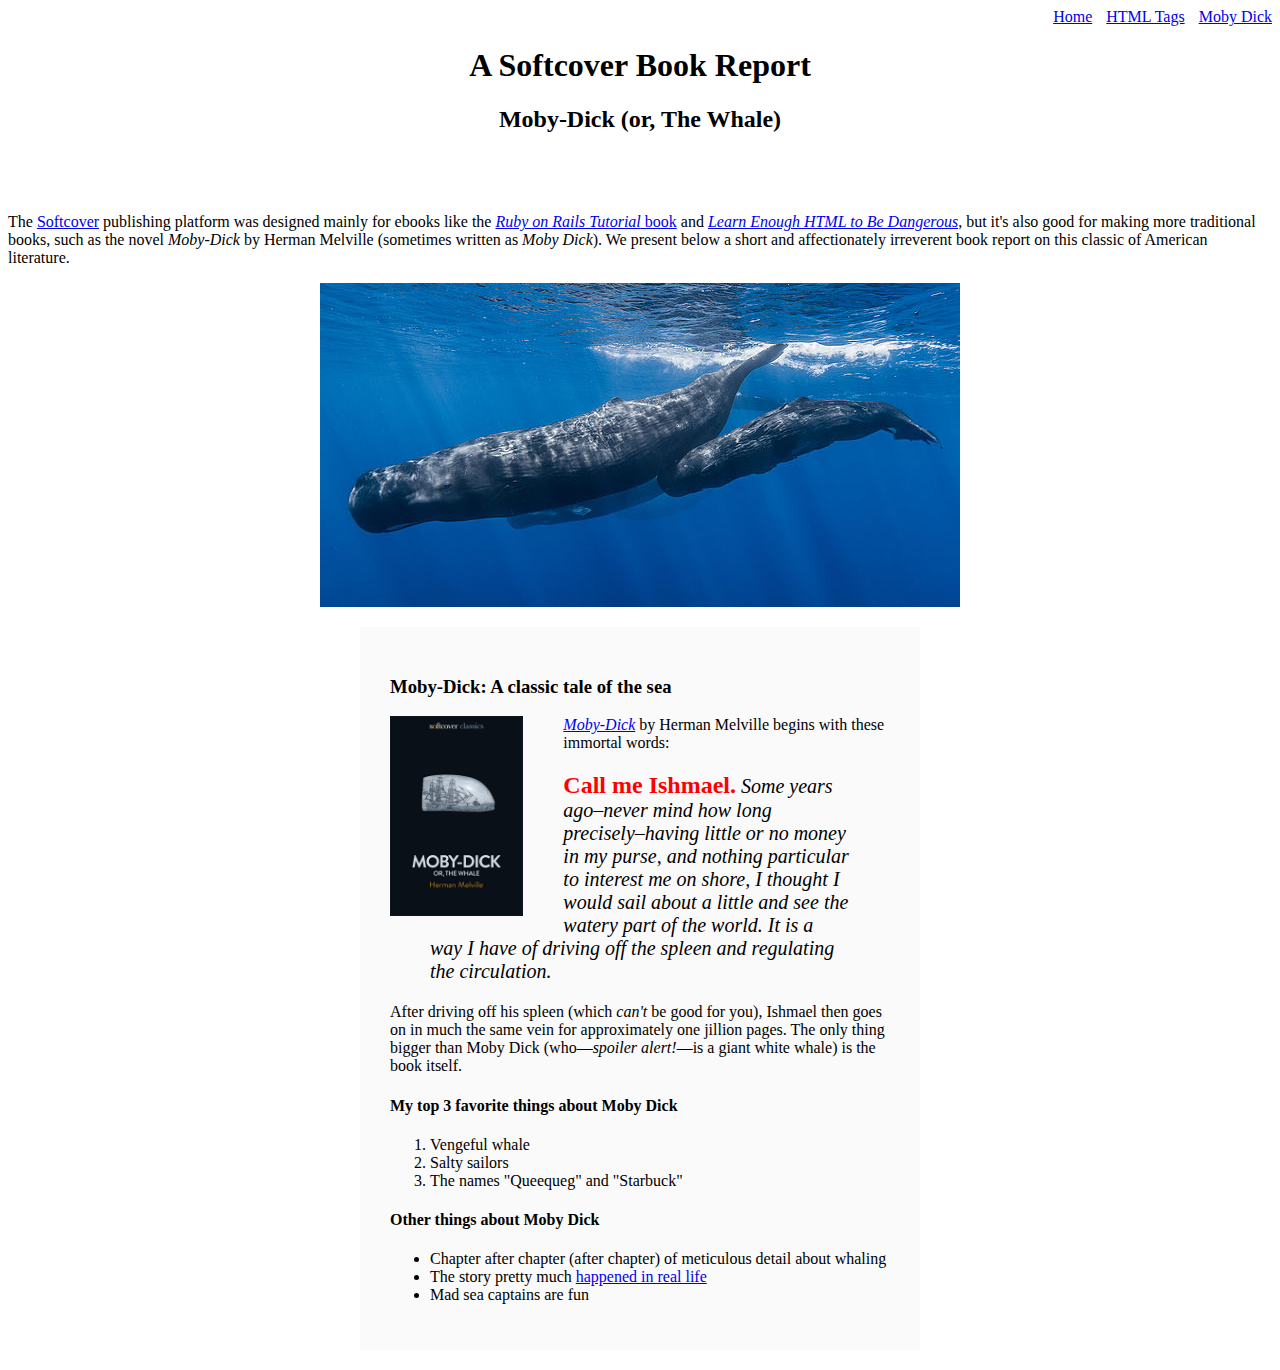
<file: moby_dick.html>
<!DOCTYPE html>
<html lang="en">
  <head>
    <title>Moby Dick</title>
    <meta charset="utf-8">
    <link rel="stylesheet" href="css/main.css">
  </head>
  <body>

    <!-- much here to be styled, will do so in last section -->
    <div id="main-nav" class="nav-menu">
      <a href="index.html">Home</a>
      <a href="tags.html" class="nav-spacing">HTML Tags</a>
      <a href="moby_dick.html" class="nav-spacing">Moby Dick</a>
    </div>

    <header style="text-align: center; margin: 0 0 80px;">
      <h1>A Softcover Book Report</h1>
      <h2>Moby-Dick (or, The Whale)</h2>
    </header>

    <div>
      <p>
        The <a href="https://www.softcover.io/">Softcover</a> publishing platform
        was designed mainly for ebooks like the
        <a href="https://railstutorial.org/book"><em>Ruby on Rails Tutorial</em>
        book</a> and <a href="https://learnenough.com/html"><em>Learn Enough
        HTML to Be Dangerous</em></a>, but it's also good for making more
        traditional books, such as the novel <em>Moby-Dick</em> by Herman
        Melville (sometimes written as <em>Moby Dick</em>). We present below a
        short and affectionately irreverent book report on this classic of
        American literature.
      </p>
    </div>

    <a href="https://commons.wikimedia.org/wiki/File:Sperm_whale_pod.jpg">
      <img src="images/sperm_whales.jpg" alt="Sperm Whales" style="display: block; margin: 0 auto;">
    </a>

    <div style="width: 500px; margin: 20px auto; padding: 30px; background-color: #fafafa;">

      <h3>Moby-Dick: A classic tale of the sea</h3>

      <a href="https://www.softcover.io/read/6070fb03/moby-dick"
         target="_blank" rel="noopener">
        <img src="images/moby_dick.png" alt="Moby Dick" height="200px" style="float: left; margin-right: 40px;">
      </a>

      <p>
        <a href="https://www.softcover.io/read/6070fb03/moby-dick"
           target="_blank" rel="noopener">
          <em>Moby-Dick</em></a>
          by Herman Melville begins with these immortal words:
      </p>

      <blockquote style="font-style: italic; font-size: 20px;">
        <p>
          <span style="font-style: normal; font-size: 24px; font-weight: bold; color: #ff0000;">Call me Ishmael.</span> Some years ago–never mind how long
          precisely–having little or no money in my purse, and nothing
          particular to interest me on shore, I thought I would sail about a
          little and see the watery part of the world. It is a way I have of
          driving off the spleen and regulating the circulation.
        </p>
      </blockquote>

      <p>
        After driving off his spleen (which <em>can't</em> be good for you),
        Ishmael then goes on in much the same vein for approximately one
        jillion pages. The only thing bigger than Moby Dick (who—<em>spoiler
        alert!</em>—is a giant white whale) is the book itself.
      </p>

      <h4>My top 3 favorite things about Moby Dick</h4>

      <ol>
        <li>Vengeful whale</li>
        <li>Salty sailors</li>
        <li>The names "Queequeg" and "Starbuck"</li>
      </ol>

      <h4>Other things about Moby Dick</h4>

      <ul>
        <li>
          Chapter after chapter (after chapter) of meticulous detail about whaling
        </li>
        <li>
          The story pretty much <a href="https://en.wikipedia.org/wiki/Essex_(whaleship)" target="_blank" rel="noopener">happened in real life</a>
        </li>
        <li>Mad sea captains are fun</li>
      </ul>
    </div>
  </body>
</html>
</file>
<file: css/main.css>
.nav-menu {
  text-align: right;
  text-decoration: none;
}
.nav-spacing {
  margin: 0 0 0 10px;
}
.image-link {
  text-decoration: none;
}
</file>
